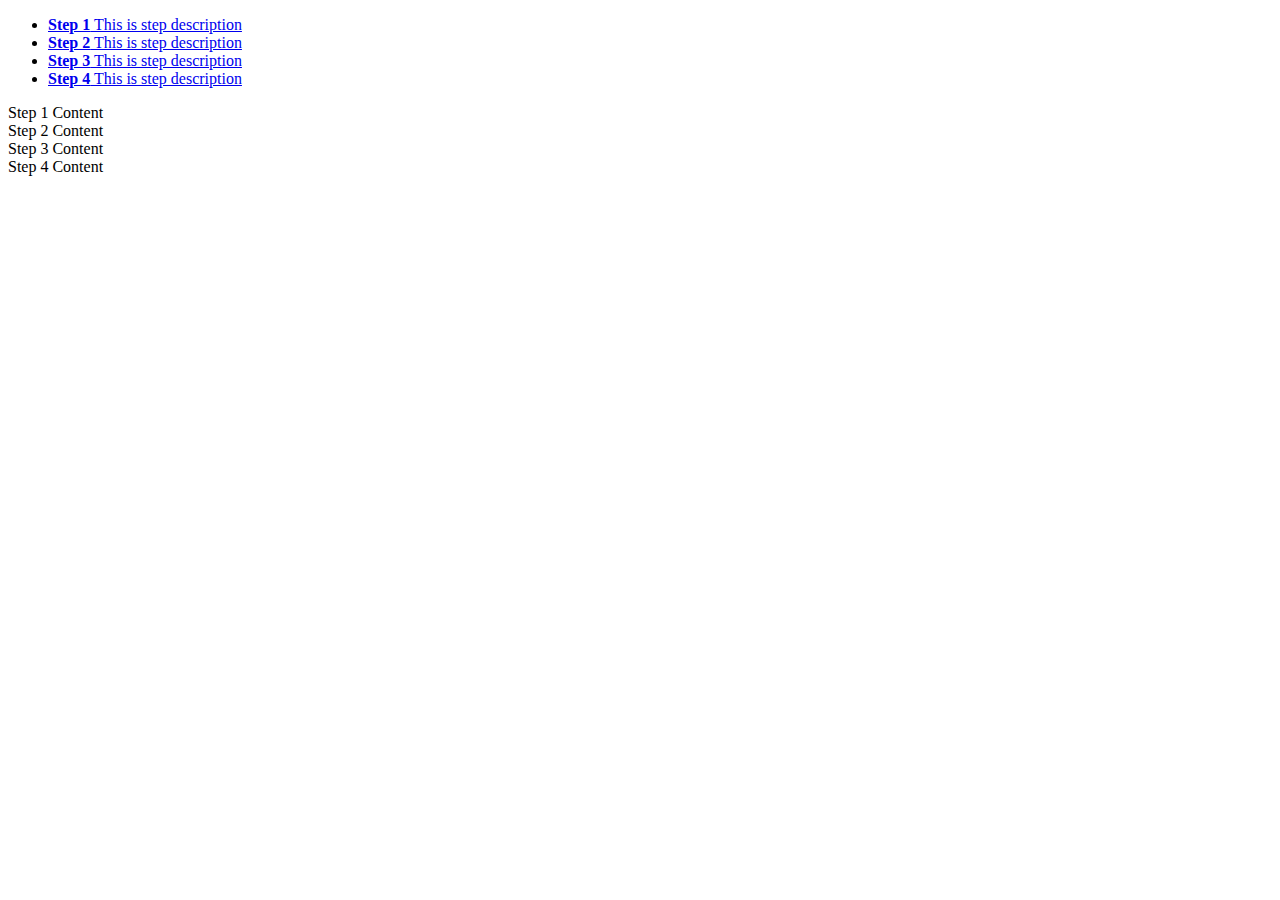
<file: admin/vendor/jquery-smartwizard/test/test-template.html>
<!DOCTYPE html>
<html>
    <head>
        <title>jQuery Smart Wizard test file</title>
        <meta charset="UTF-8">
        <meta name="viewport" content="width=device-width, initial-scale=1.0">
    </head>
    <body>
      <div id="smartwizard">

          <ul class="nav">
              <li class="nav-item">
                <a class="nav-link" href="#step-1">
                  <strong>Step 1</strong> This is step description
                </a>
              </li>
              <li class="nav-item">
                <a class="nav-link" href="#step-2">
                  <strong>Step 2</strong> This is step description
                </a>
              </li>
              <li class="nav-item">
                <a class="nav-link" href="#step-3">
                  <strong>Step 3</strong> This is step description
                </a>
              </li>
              <li class="nav-item">
                <a class="nav-link" href="#step-4">
                  <strong>Step 4</strong> This is step description
                </a>
              </li>
          </ul>

          <div class="tab-content">
              <div id="step-1" class="tab-pane" role="tabpanel" aria-labelledby="step-1">
                  Step 1 Content
              </div>
              <div id="step-2" class="tab-pane" role="tabpanel" aria-labelledby="step-2">
                  Step 2 Content
              </div>
              <div id="step-3" class="tab-pane" role="tabpanel" aria-labelledby="step-3">
                  Step 3 Content
              </div>
              <div id="step-4" class="tab-pane" role="tabpanel" aria-labelledby="step-4">
                  Step 4 Content
              </div>
          </div>
      </div>
    </body>
</html>
</file>
